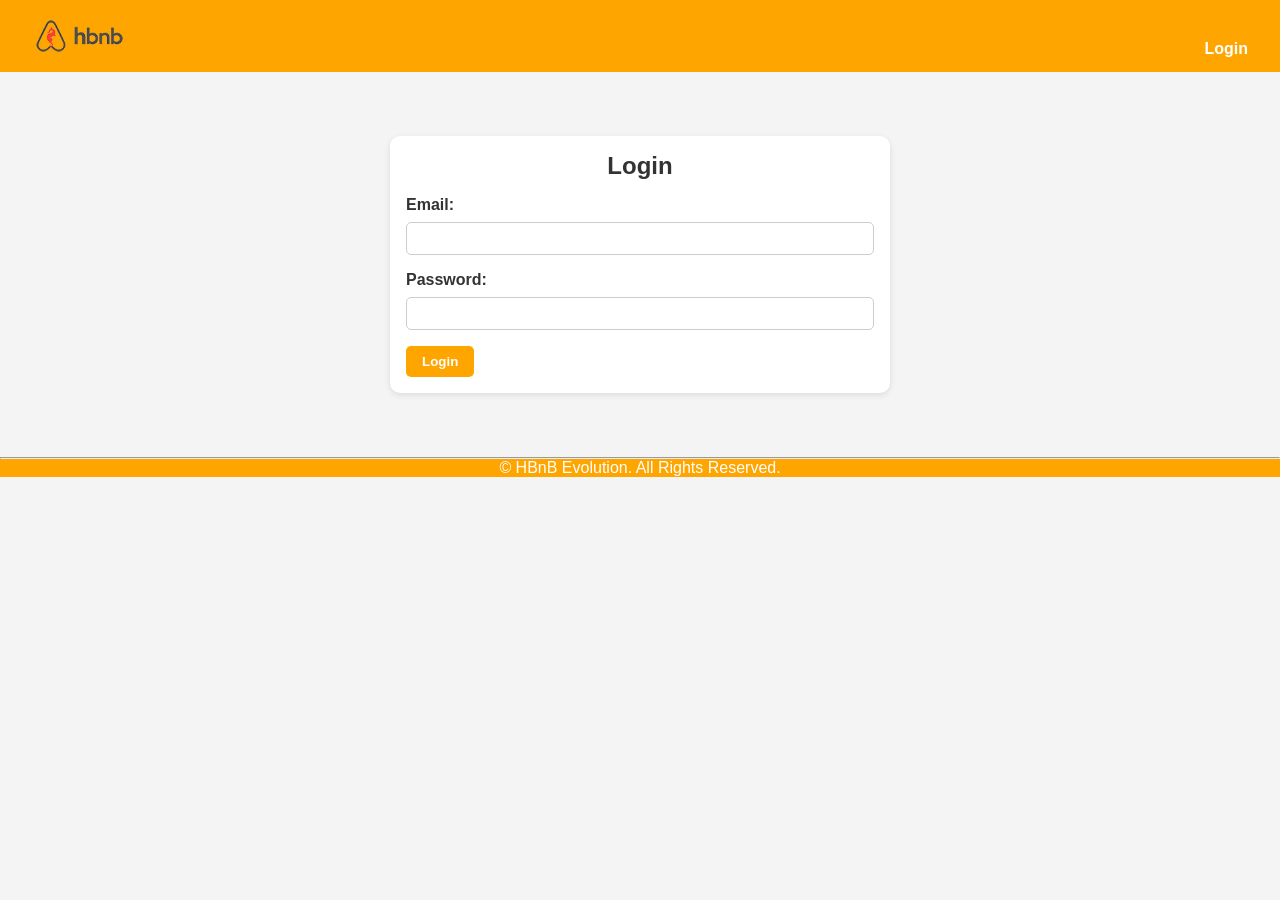
<file: part4/login.html>
<!DOCTYPE html>
<html lang="en">
<head>
    <meta charset="UTF-8">
    <meta name="viewport" content="width=device-width, initial-scale=1.0">
    <title>Login</title>
    <link rel="stylesheet" href="styles.css">
	<link rel="icon" href="images/icon.png" type="image/png">
</head>
<body>
	<header>
		<nav>
			<a href="index.html"><img src="images/logo.png" alt="logo" class="logo"></a>
            <a href="login.html" id="login-link" class="login-button">Login</a>
        </nav>
	</header>
    <main>
        <form id="login-form">
            <h2>Login</h2>
            <label for="email">Email:</label>
            <input type="email" id="email" name="email" required>
            
            <label for="password">Password:</label>
            <input type="password" id="password" name="password" required>
            
            <button type="submit" class="submit">Login</button>
        </form>
    </main>
	<hr>
	<footer>
		<p>© HBnB Evolution. All Rights Reserved.</p>
	</footer>
    <script src="scripts.js"></script>
</body>
</html>
</file>
<file: part4/styles.css>
* {
    box-sizing: border-box;
    margin: 0;
    padding: 0;
    font-family: Arial, sans-serif;
}

body {
    background-color: #f4f4f4;
    color: #333;
}

header {
    background-color: orange;
    color: #fff;
    padding: 1rem;
}

.login-button {
	float: right;
	margin-top: 20px;
	background-color: orange;
  	border: none;
  	padding: 0.5rem 1rem;
  	margin-top: 1rem;
  	cursor: pointer;
  	border-radius: 5px;
  	color: white;
  	font-weight: bold;
}

nav a {
    color: #fff;
    text-decoration: none;
    margin-left: 1rem;
}

main {
    padding: 2rem;
}

.place-card {
  border: 1px solid #ddd;
  border-radius: 10px;
  padding: 10px;
  margin: 20px;
  box-shadow: 0 2px 6px rgba(0, 0, 0, 0.1);
  width: 300px;
  min-height: 200px;
  text-align: center;
  align-content: center;
}

.review-card {
  background-color: #fff;
  width: 100%;
  max-width: 500px;
  margin: 1rem auto;
  padding: 1rem;
  text-align: left;
}

#places-list {
  display: flex;
  flex-wrap: wrap;
  justify-content: center;
}

.details-button {
  background-color: orange;
  border: none;
  padding: 0.5rem 1rem;
  margin-top: 1rem;
  cursor: pointer;
  border-radius: 5px;
  color: white;
  font-weight: bold;
  display: inline-block;
}

footer p {
	background-color: orange;
	color: white;
	text-align: center;
}

h2 {
	text-align: center;
}

#filter {
	text-align: center;
}

#reviews h2 {
    margin-top: 2rem;
    margin-bottom: 1rem;
    font-size: 1.5rem;
}

#add-review {
    text-align: center;
    margin-top: 2rem;
}

form {
  max-width: 500px;
  margin: 2rem auto;
  padding: 1rem;
  background-color: white;
  border-radius: 10px;
  box-shadow: 0 2px 6px rgba(0, 0, 0, 0.1);
}

label {
  display: block;
  margin-top: 1rem;
  font-weight: bold;
}

input, textarea, select {
  width: 100%;
  padding: 0.5rem;
  margin-top: 0.5rem;
  border: 1px solid #ccc;
  border-radius: 5px;
}

.logo {
  height: 40px;
  vertical-align: middle;
}

.place-details {
  max-width: 700px;
  margin: 2rem auto;
  padding: 1rem;
  background-color: white;
  border-radius: 10px;
  box-shadow: 0 2px 6px rgba(0, 0, 0, 0.1);
}

.place-info p {
  margin-bottom: 0.5rem;
}

.submit {
  background-color: orange;
  border: none;
  padding: 0.5rem 1rem;
  margin-top: 1rem;
  cursor: pointer;
  border-radius: 5px;
  color: white;
  font-weight: bold;
  display: inline-block;
}
</file>
